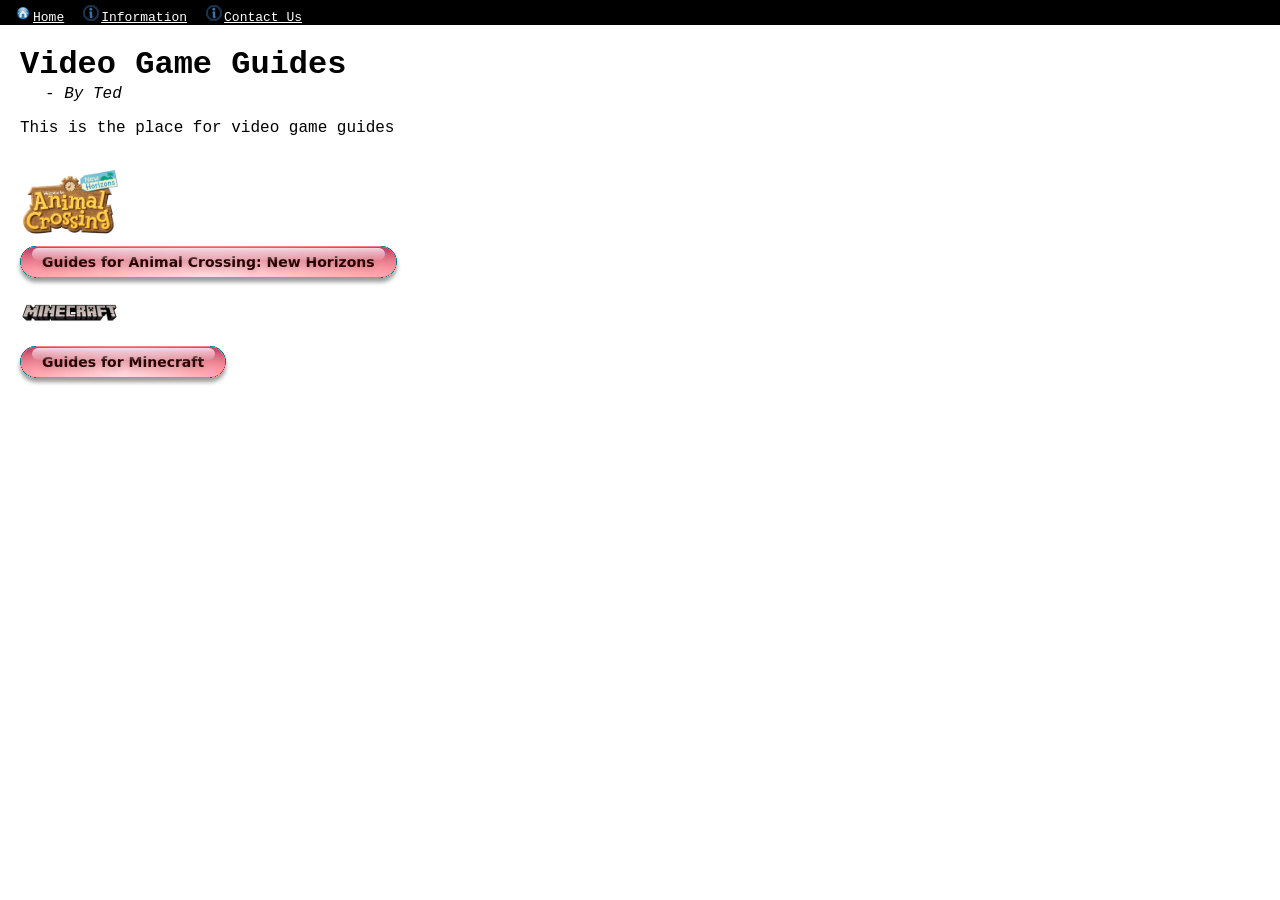
<file: index.html>
<!DOCTYPE html>
<html>
<head>
    <title>Video Game Guides</title>
      <link rel="stylesheet" href="stylesheet.css">
      <link rel="icon" type="image/x-icon" href="home.png">
</head>
<body>
    <nav>
    <a href="./" id="infolink"><img id="navimg" src="home.png">Home</a>
    <a href="info" id="infolink"><img id="navimg" src="infobutton16x16.png">Information</a>
    <a href="contact" id="infolink"><img id="navimg" src="infobutton16x16.png">Contact Us</a>
    </nav>
    
    <main>
        <h1>Video Game Guides</h1>
        <p id="p1">- By Ted</p>
        <section style="background-color: white;"></section>
        <p>This is the place for video game guides</p>
        <section style="background-color: white; height: 15px;"></section>
        <a id="linkINDtxt" href="animcroNH/"><img id="linkINDimg" src="NewHorizons.webp"><section></section><button class="frutiger-aero-button small">Guides for Animal Crossing: New Horizons</button></a>
        <section style="background-color: white; height: 7px;"></section>
        <a id="linkINDtxt" href="minecraft/"><img id="linkINDimg" src="minecraft/mclogo.png"><section></section><button class="frutiger-aero-button small">Guides for Minecraft</button></a>
    </main>
</body>
</html>
</file>
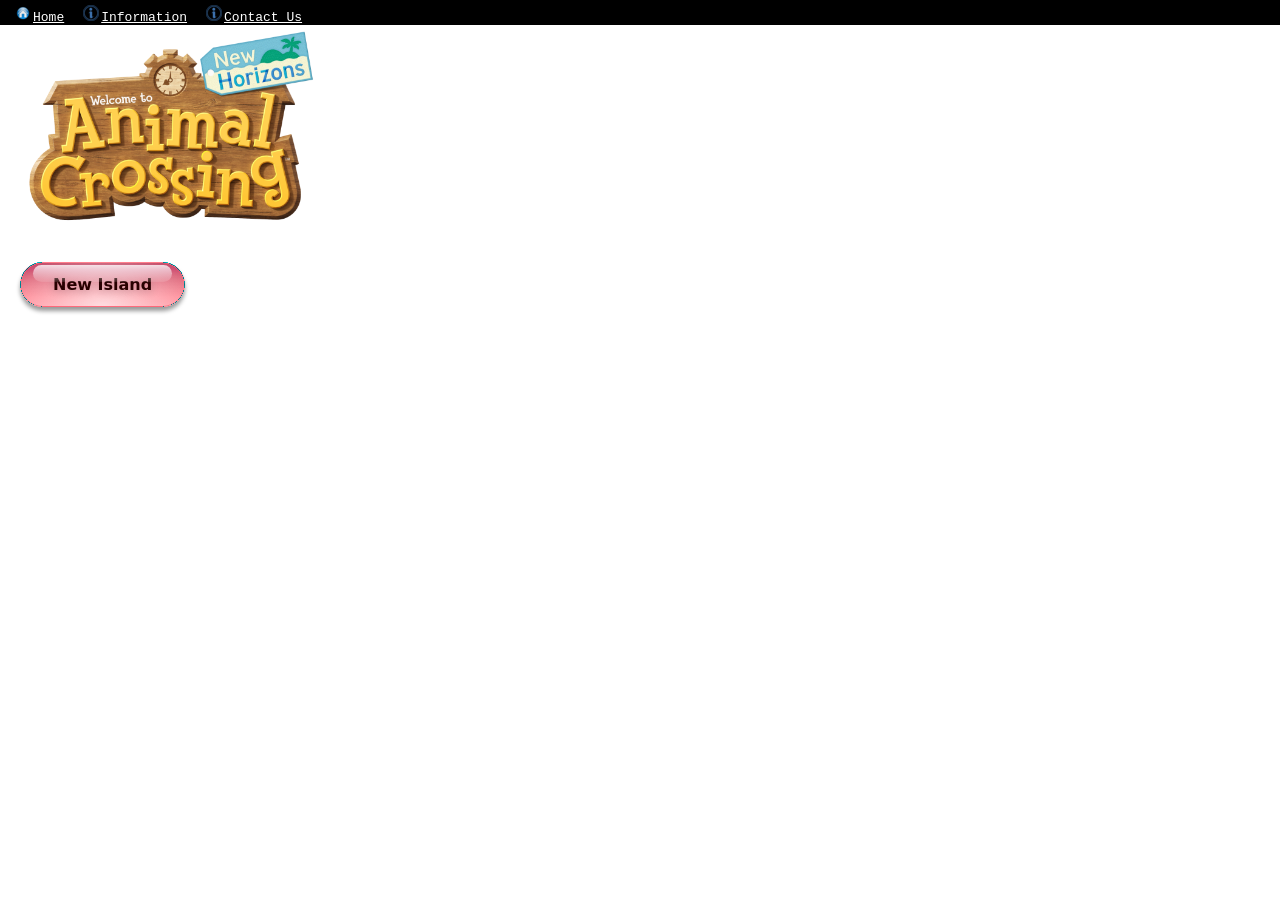
<file: animcroNH/index.html>
<!DOCTYPE html>
<html>
<head>
    <title>Animal Crossing: New Horizons - Video Game Guides</title>
      <link rel="stylesheet" href="../stylesheet.css">
      <link rel="icon" type="image/x-icon" href="../home.png">
</head>
<body>
    <nav>
    <a href="../" id="infolink"><img id="navimg" src="../home.png">Home</a>
    <a href="../info" id="infolink"><img id="navimg" src="../infobutton16x16.png">Information</a>
    <a href="../contact" id="infolink"><img id="navimg" src="../infobutton16x16.png">Contact Us</a>
    </nav>
    
    <main>
        <img id="animcroNHMainimg" src="../NewHorizons.webp">
        <section style="background-color: white; height: 15px;"></section>
        <a href="newisland"><button class="frutiger-aero-button medium">New Island</button></a>
    </main>
</body>
</html>
</file>
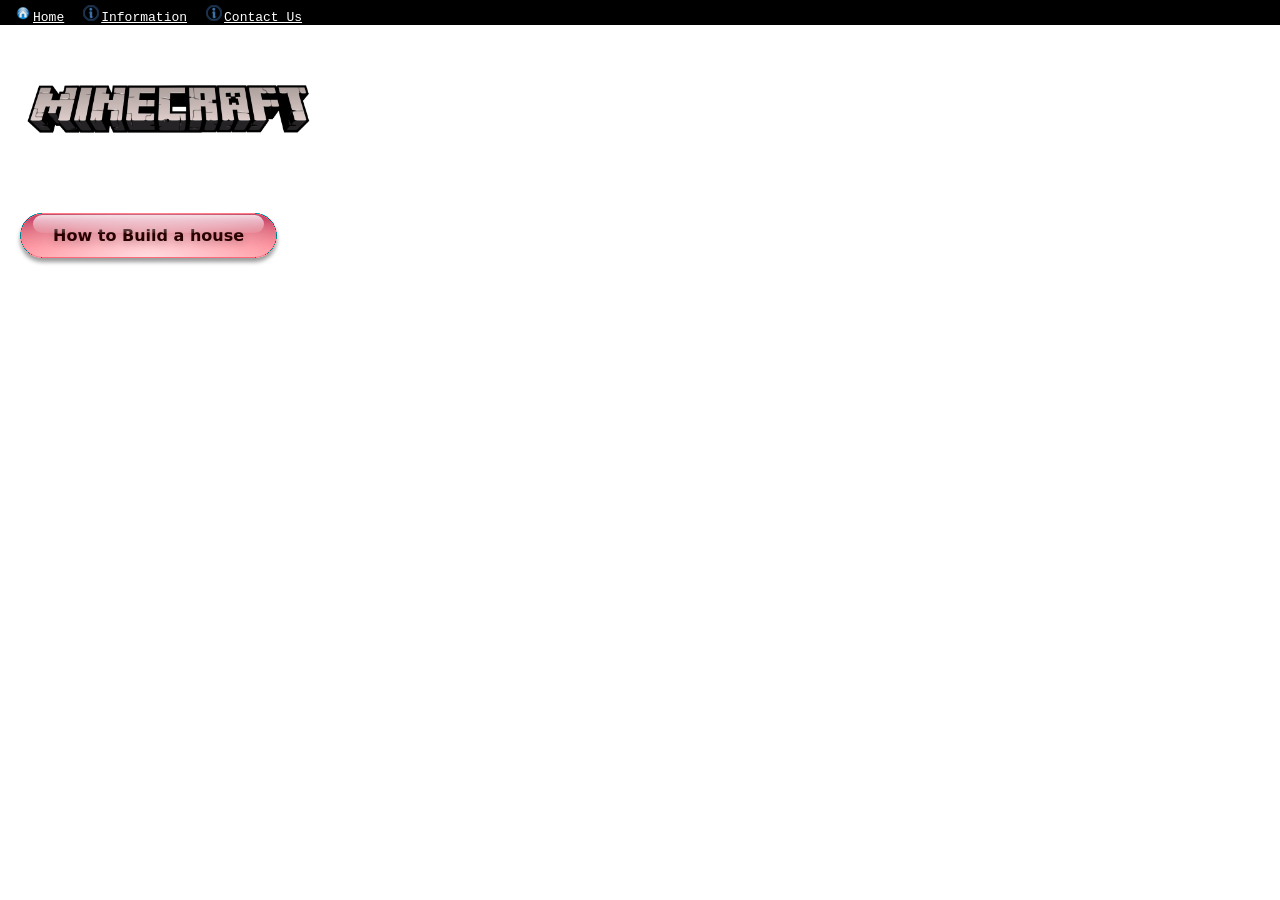
<file: minecraft/index.html>
<!DOCTYPE html>
<html>
<head>
    <title>Minecraft - Video Game Guides</title>
      <link rel="stylesheet" href="../stylesheet.css">
      <link rel="icon" type="image/x-icon" href="../home.png">
</head>
<body>
    <nav>
    <a href="../" id="infolink"><img id="navimg" src="../home.png">Home</a>
    <a href="../info" id="infolink"><img id="navimg" src="../infobutton16x16.png">Information</a>
    <a href="../contact" id="infolink"><img id="navimg" src="../infobutton16x16.png">Contact Us</a>
    </nav>
    
    <main>
        <img id="animcroNHMainimg" src="mclogo.png">
        <section style="background-color: white; height: 15px;"></section>
        <a href="buildahouse"><button class="frutiger-aero-button medium">How to Build a house</button></a>
    </main>
</body>
</html>
</file>
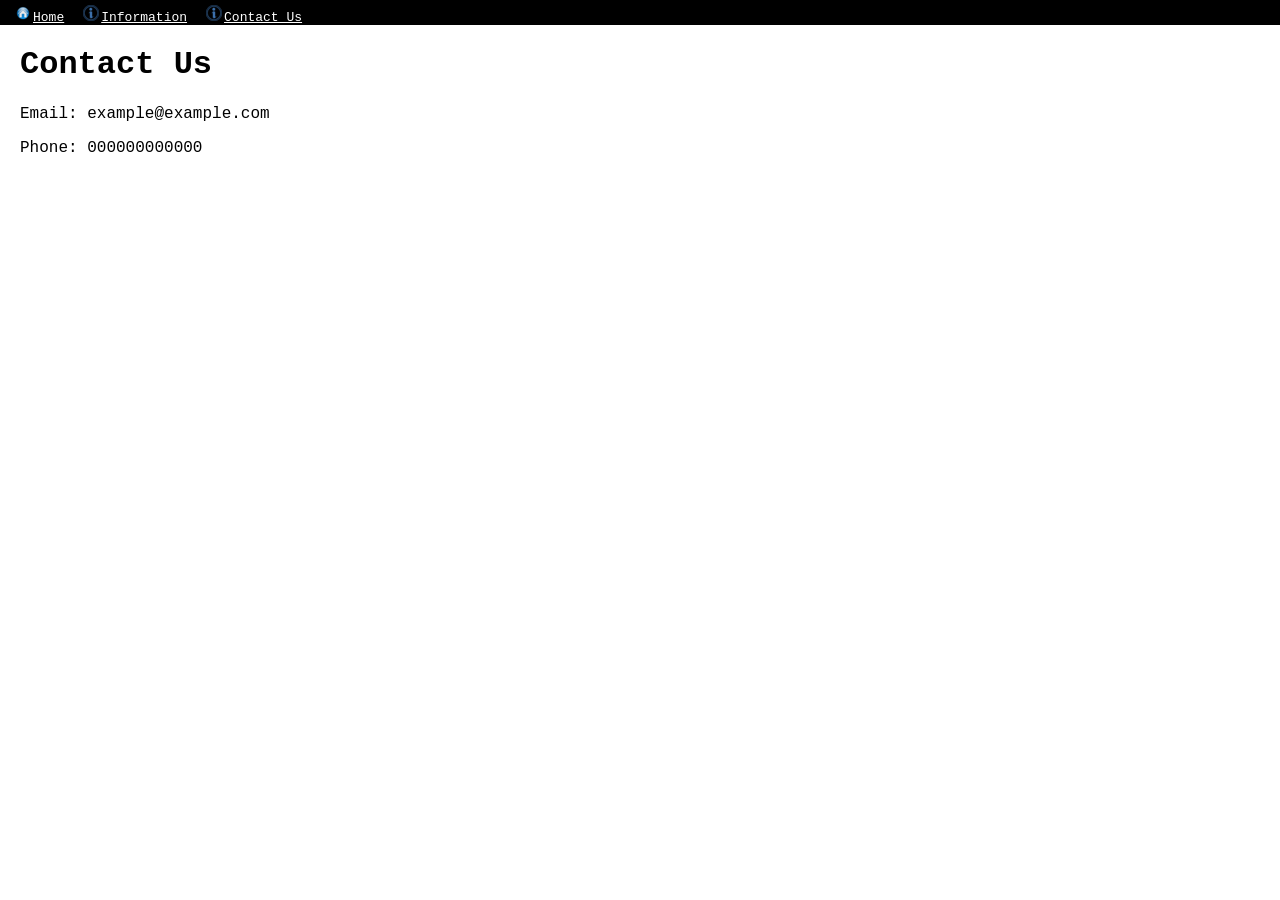
<file: contact.html>
<!DOCTYPE html>
<html>
<head>
    <title>Contact Us - Video Game Guides</title>
      <link rel="stylesheet" href="stylesheet.css">
      <link rel="icon" type="image/x-icon" href="home.png">
</head>
<body>
    <nav>
    <a href="./" id="infolink"><img id="navimg" src="home.png">Home</a>
    <a href="info" id="infolink"><img id="navimg" src="infobutton16x16.png">Information</a>
    <a href="contact" id="infolink"><img id="navimg" src="infobutton16x16.png">Contact Us</a>
    </nav>
    
    <main>
        <h1>Contact Us</h1>
        <section style="background-color: white;"></section>
        <p>Email: example@example.com</p>
        <p>Phone: 000000000000</p>
    </main>
</body>
</html>
</file>
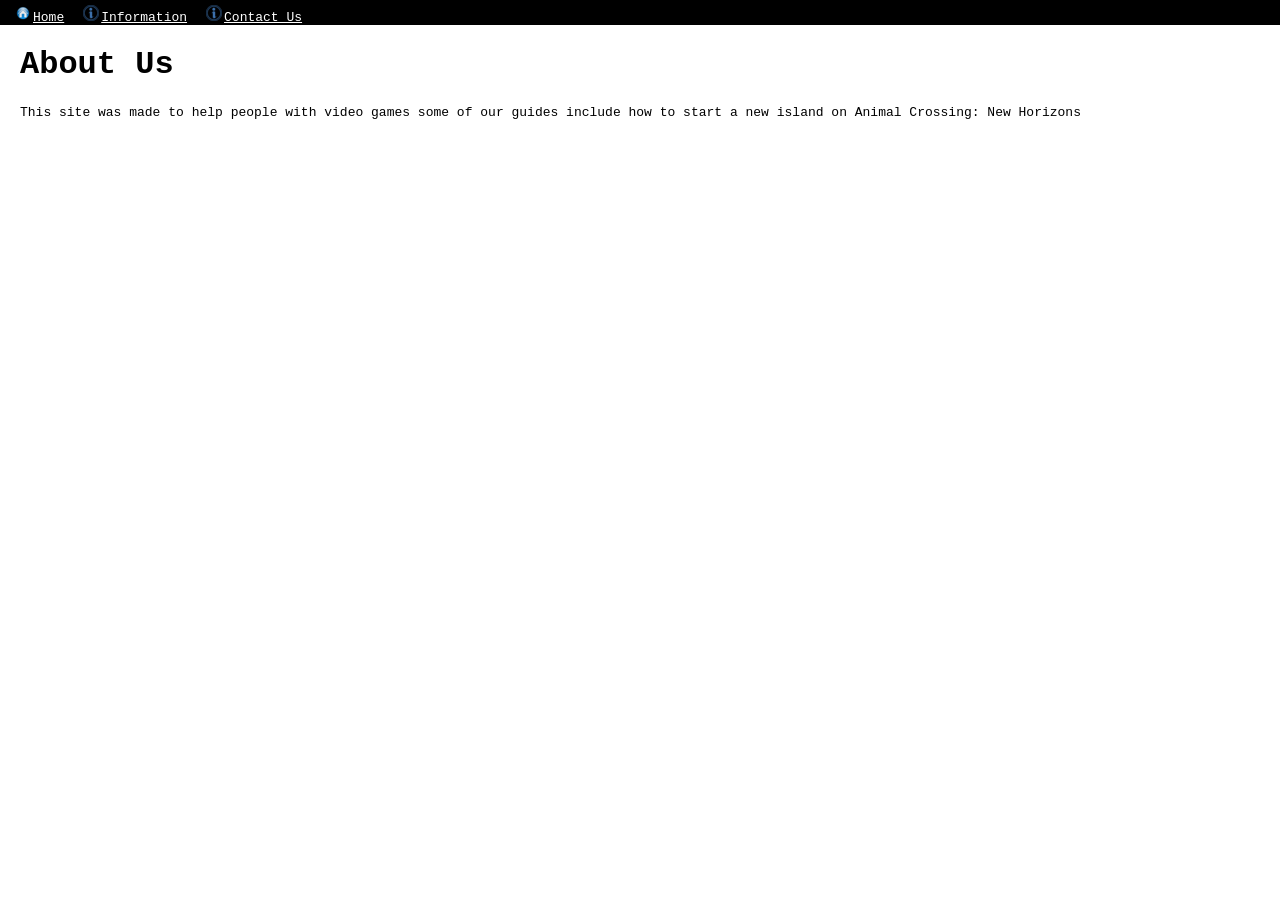
<file: info.html>
<!DOCTYPE html>
<html>
<head>
    <title>Information - Video Game Guides</title>
      <link rel="stylesheet" href="stylesheet.css">
      <link rel="icon" type="image/x-icon" href="home.png">
</head>
<body>
    <nav>
    <a href="./" id="infolink"><img id="navimg" src="home.png">Home</a>
    <a href="info" id="infolink"><img id="navimg" src="infobutton16x16.png">Information</a>
    <a href="contact" id="infolink"><img id="navimg" src="infobutton16x16.png">Contact Us</a>
    </nav>

    <main>
    <h1>About Us</h1>
    <section style="background-color: white;"></section>
    <p style="font-size: small;">This site was made to help people with video games some of our guides include how to start a new island on Animal Crossing: New Horizons</p>
    </main>

</body>
</html>
</file>
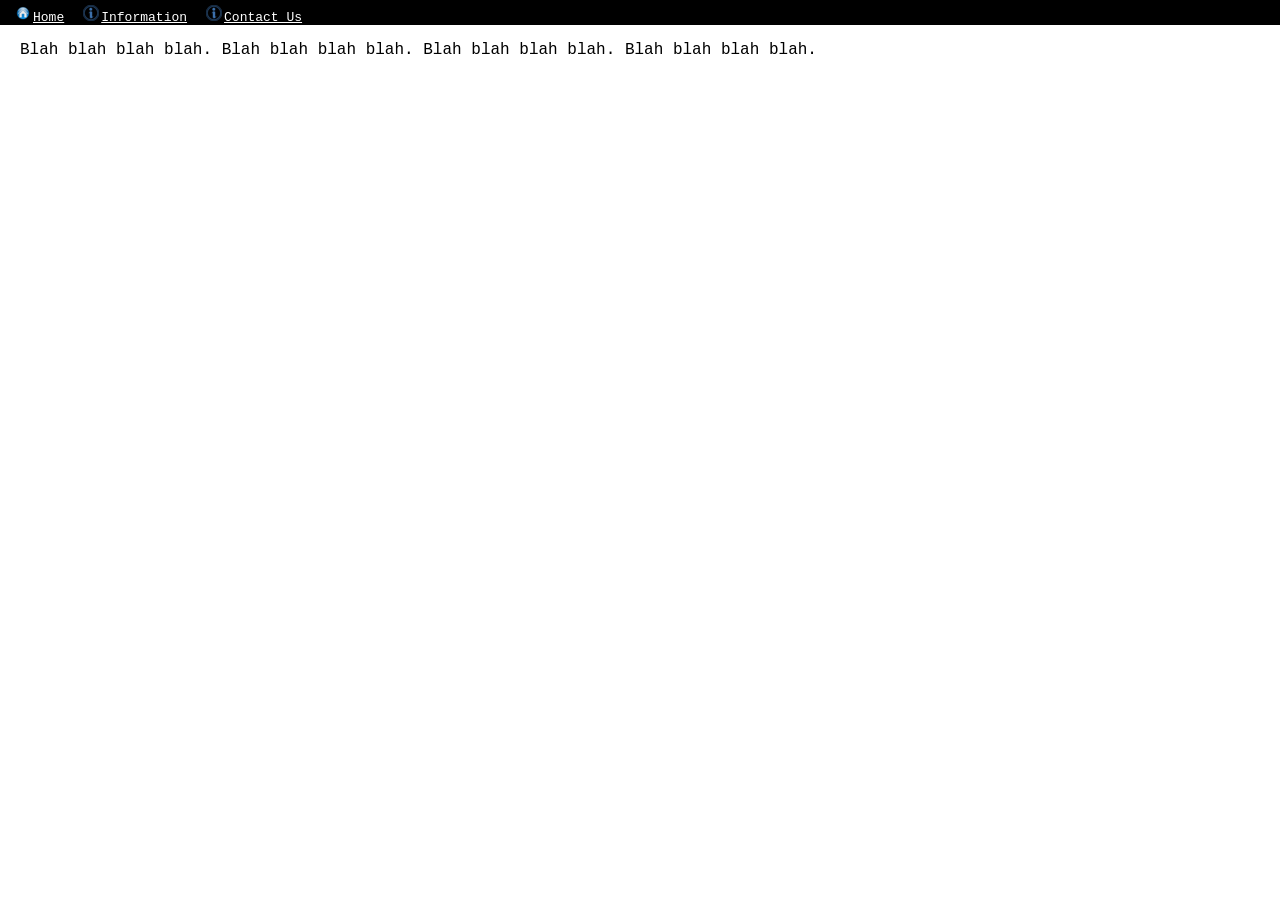
<file: animcroNH/newisland.html>
<!DOCTYPE html>
<html>
<head>
    <title>New Island - Animal Crossing: New Horizons - Video Game Guides</title>
      <link rel="stylesheet" href="../stylesheet.css">
      <link rel="icon" type="image/x-icon" href="../home.png">
</head>
<body>
    <nav>
    <a href="../index" id="infolink"><img id="navimg" src="../home.png">Home</a>
    <a href="../info" id="infolink"><img id="navimg" src="../infobutton16x16.png">Information</a>
    <a href="../contact" id="infolink"><img id="navimg" src="../infobutton16x16.png">Contact Us</a>
    </nav>
    
    <main>
        <p>Blah blah blah blah. Blah blah blah blah. Blah blah blah blah. Blah blah blah blah. </p>
    </main>
</body>
</html>
</file>
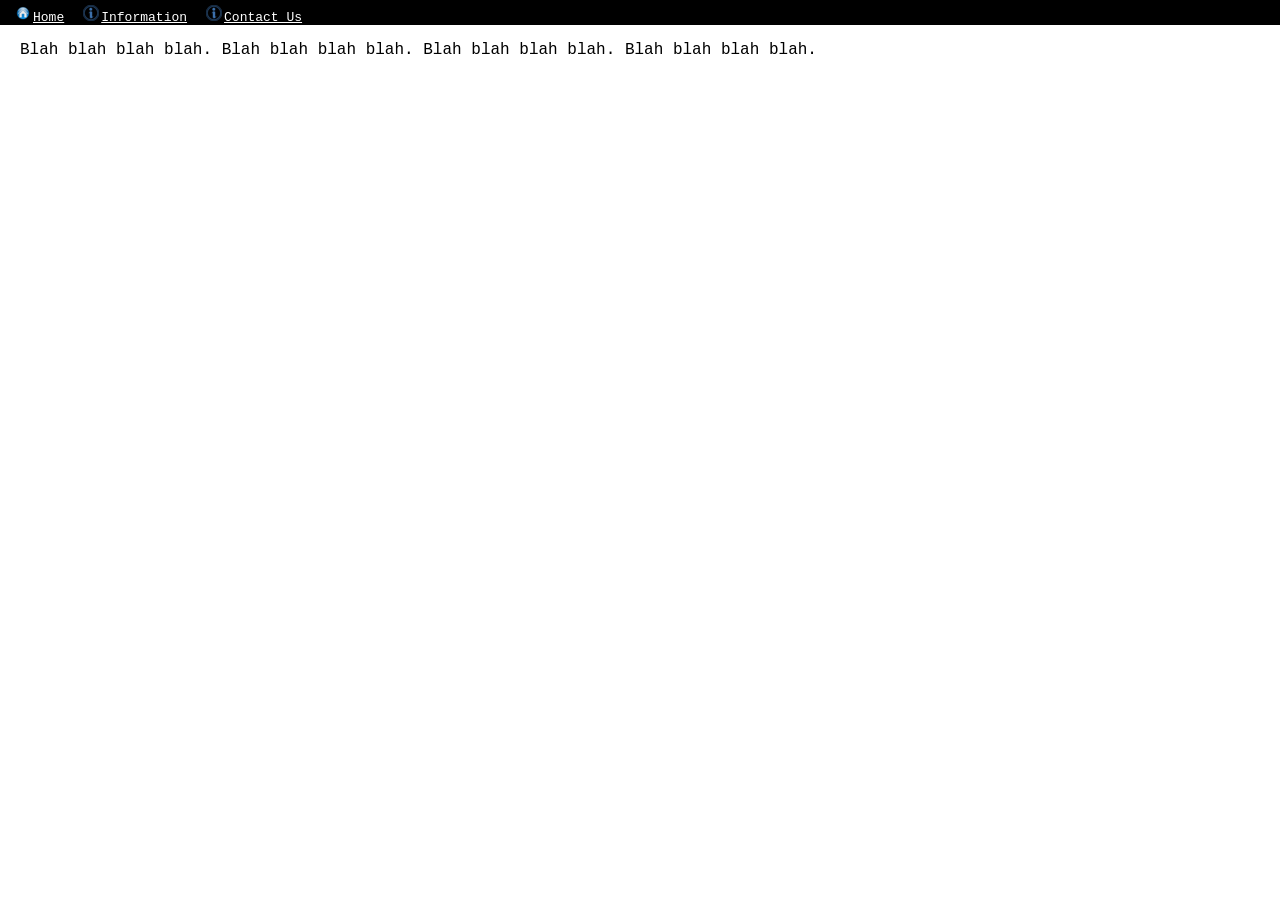
<file: minecraft/buildahouse.html>
<!DOCTYPE html>
<html>
<head>
    <title>Build A House - Minecraft - Video Game Guides</title>
      <link rel="stylesheet" href="../stylesheet.css">
      <link rel="icon" type="image/x-icon" href="../home.png">
</head>
<body>
    <nav>
    <a href="../" id="infolink"><img id="navimg" src="../home.png">Home</a>
    <a href="../info" id="infolink"><img id="navimg" src="../infobutton16x16.png">Information</a>
    <a href="../contact" id="infolink"><img id="navimg" src="../infobutton16x16.png">Contact Us</a>
    </nav>
    
    <main>
        <p>Blah blah blah blah. Blah blah blah blah. Blah blah blah blah. Blah blah blah blah. </p>
    </main>
</body>
</html>
</file>
<file: stylesheet.css>
#p1{
    font-family: 'Courier New', Courier, monospace;
    font-style: italic;
    margin-top: -20px;
    margin-left: 25px;
}
p{
    font-family: 'Courier New', Courier, monospace;
}
#infolink{
    font-family: 'Courier New', Courier, monospace;
    font-size: small;
    color: white;
    margin-left: 15px;
    margin-bottom: 5px;
}
h1{
    font-family: 'Courier New', Courier, monospace;
}
nav{
    background-color: black; border-style: none; width: 100%;
}
body {
  margin: 0;
  padding: 0;
  cursor: url('crosshair.cur'), auto;
}
main {
  padding: 20px;
  margin-top: -20px;
}
nav ul {
    display: flex;          /* Turns the list into a flex container */
    list-style: none;       /* Removes standard bullet points */
    gap: 25px;              /* Creates exactly 25px of space between each item */
}
#navimg{
    margin-right:2px;
    margin-top: 5px;
}
#linkINDimg{
    width: 100px;
    height: auto;
}
#linkINDtxt{
    font-family: 'Courier New', Courier, monospace;
    font-size: medium;
    color: black;
}
#animcroNHMainimg{
    width: 300px;
    height: auto;
}
/* Authentic Frutiger Aero Button CSS */
.frutiger-aero-button {
  /* OKLCH Color System for accurate colors */
  --hue: 18;
  --sat: 0.2;
  --glow-intensity: 0.7;

  /* Color Variables */
  --fg: oklch(15% calc(var(--sat) * 0.5) var(--hue));
  --bg: oklch(75% var(--sat) var(--hue) / 0.8);
  --bg-dark: oklch(45% var(--sat) var(--hue) / 0.75);
  --bottom-glow: radial-gradient(
    farthest-corner at bottom center,
    rgba(255, 255, 255, var(--glow-intensity)),
    transparent
  );

  /* Base Styling */
  background-color: var(--bg);
  background:
    var(--bottom-glow),
    linear-gradient(to bottom, var(--bg-dark), var(--bg));

  border: 1px solid var(--bg);
  border-radius: 9999px;

  /* Shadows and Effects */
  box-shadow: 0 4px 4px rgba(0, 0, 0, 0.4);

  /* Typography */
  color: var(--fg);
  font-family: "Lucida Grande", "Lucida Sans Unicode", "Segoe UI", system-ui, sans-serif;
  font-weight: 700;
  text-shadow: 0 2px 0.5em rgba(0, 0, 0, 0.2);

  /* Layout */
  cursor: pointer;
  position: relative;
  transition: all 300ms ease;

  /* Prevent text selection */
  user-select: none;
  -webkit-user-select: none;
}

/* Top Highlight Effect */
.frutiger-aero-button::after {
  content: "";
  position: absolute;
  top: 4%;
  left: 0.75em;
  width: calc(100% - 1.5em);
  height: 40%;
  background: linear-gradient(
    to bottom,
    rgba(255, 255, 255, 0.8),
    rgba(255, 255, 255, 0.1)
  );
  border-radius: inherit;
  transition: background 400ms ease;
  pointer-events: none;
}

/* Hover State */
.frutiger-aero-button:hover,
.frutiger-aero-button:focus {
  box-shadow: 0 6px 8px rgba(0, 0, 0, 0.4);
  transform: translateY(-1px);
}

/* Active State */
.frutiger-aero-button:active {
  box-shadow: 0 2px 4px rgba(0, 0, 0, 0.4);
  transform: translateY(1px);
}

.frutiger-aero-button.medium {
  padding: 0.75em 2em;
  font-size: 1rem;
}
.frutiger-aero-button.small {
  padding: 0.5em 1.5em;
  font-size: 0.875rem;
}
/* End of Frutiger Aero Code */
</file>
